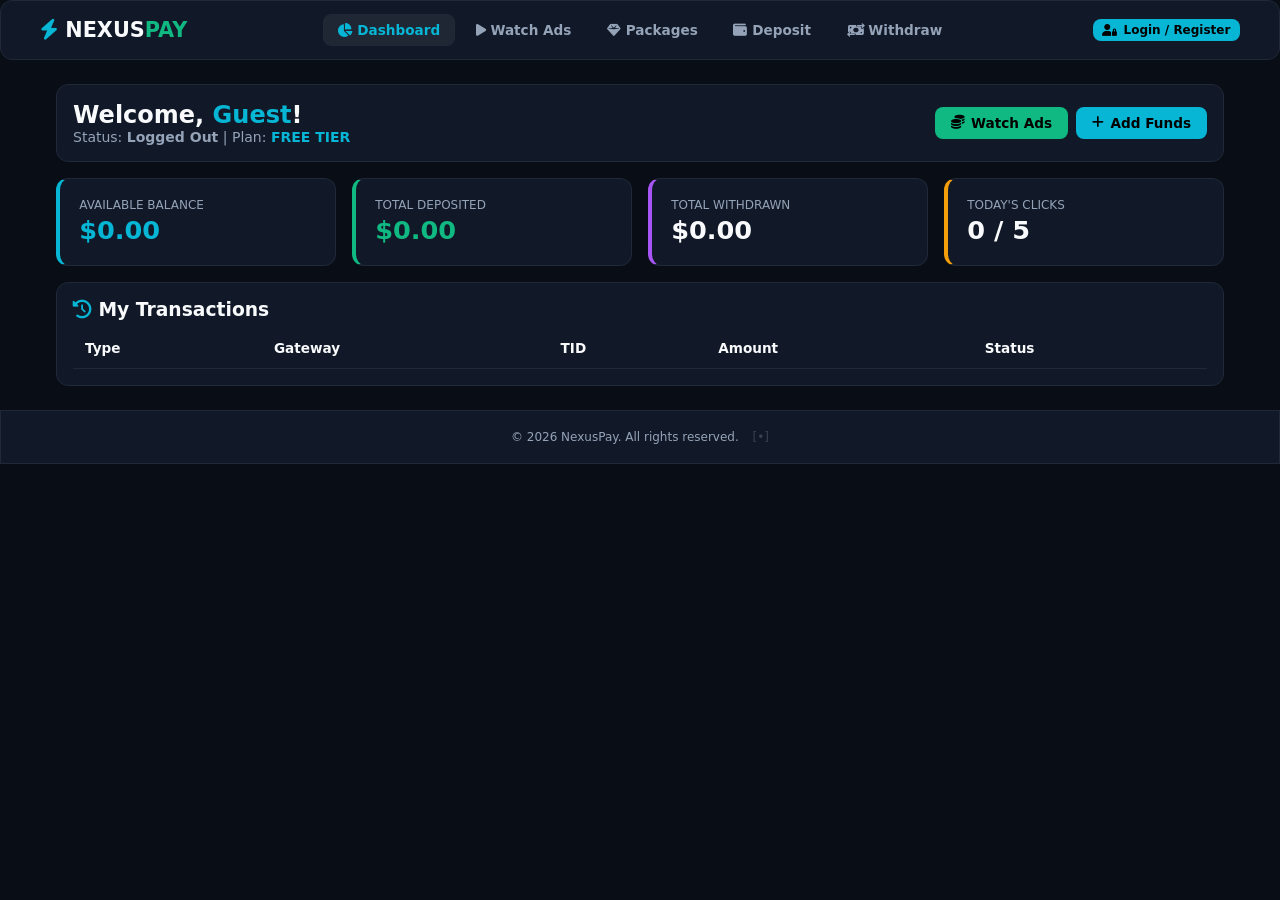
<file: index.html>
<!DOCTYPE html>
<html lang="en">
<head>
  <meta charset="UTF-8" />
  <meta name="viewport" content="width=device-width, initial-scale=1.0" />
  <title>NexusPay | PTC & Investment Platform</title>
  <link rel="stylesheet" href="https://cdnjs.cloudflare.com/ajax/libs/font-awesome/6.4.0/css/all.min.css" />
  <style>
    :root {
      --bg: #090d16;
      --card: #111827;
      --border: #1f2937;
      --cyan: #06b6d4;
      --emerald: #10b981;
      --amber: #f59e0b;
      --red: #ef4444;
      --text: #f8fafc;
      --muted: #94a3b8;
    }
    * { margin:0; padding:0; box-sizing:border-box; font-family: system-ui, -apple-system, sans-serif; }
    body { background: var(--bg); color: var(--text); min-height: 100vh; display: flex; flex-direction: column; }
    .glass { background: var(--card); border: 1px solid var(--border); border-radius: 12px; }
    .text-cyan { color: var(--cyan); }
    .text-emerald { color: var(--emerald); }
    .text-amber { color: var(--amber); }
    .text-muted { color: var(--muted); }
    .text-xs { font-size: 0.75rem; }
    .text-sm { font-size: 0.875rem; }
    .font-bold { font-weight: 700; }
    .flex-between { display: flex; justify-content: space-between; align-items: center; }
    .mt-1 { margin-top: 0.25rem; }
    .mt-2 { margin-top: 0.5rem; }
    .mt-4 { margin-top: 1rem; }
    .w-full { width: 100%; }
    .p-4 { padding: 1rem; }

    /* Navigation */
    .navbar { padding: 0.8rem 1.5rem; position: sticky; top:0; z-index: 50; }
    .nav-container { max-width: 1200px; margin: 0 auto; display: flex; justify-content: space-between; align-items: center; flex-wrap: wrap; gap: 0.5rem; }
    .brand { font-size: 1.3rem; font-weight: 800; cursor: pointer; }
    .nav-links { display: flex; gap: 0.4rem; flex-wrap: wrap; }
    .nav-btn { background: transparent; border: 1px solid transparent; color: var(--muted); padding: 0.45rem 0.85rem; border-radius: 8px; cursor: pointer; font-weight: 600; font-size: 0.85rem; }
    .nav-btn:hover, .nav-btn.active { color: var(--cyan); background: rgba(255,255,255,0.06); border-color: var(--border); }

    /* Buttons */
    .btn { padding: 0.5rem 1rem; border-radius: 8px; border: none; font-weight: 600; cursor: pointer; font-size: 0.85rem; display: inline-flex; align-items: center; justify-content: center; gap: 0.4rem; }
    .btn-emerald { background: var(--emerald); color: #000; }
    .btn-cyan { background: var(--cyan); color: #000; }
    .btn-amber { background: var(--amber); color: #000; }
    .btn-danger { background: transparent; border: 1px solid var(--red); color: var(--red); }
    .btn-sm { padding: 0.25rem 0.6rem; font-size: 0.75rem; }
    .input-control { background: #0f172a; border: 1px solid var(--border); color: #fff; padding: 0.6rem; border-radius: 8px; outline: none; width: 100%; }

    /* Stats Grid */
    .stats-grid { display: grid; grid-template-columns: repeat(auto-fit, minmax(220px, 1fr)); gap: 1rem; margin-top: 1rem; }
    .stat-card { padding: 1.2rem; border-left: 4px solid var(--cyan); }
    .border-emerald { border-left-color: var(--emerald); }
    .border-amber { border-left-color: var(--amber); }
    .border-purple { border-left-color: #a855f7; }
    .stat-title { font-size: 0.75rem; color: var(--muted); text-transform: uppercase; }
    .stat-value { font-size: 1.6rem; font-weight: 800; margin-top: 0.2rem; }

    /* Layout */
    .main-content { max-width: 1200px; width: 100%; margin: 1.5rem auto; padding: 0 1rem; flex: 1; }
    .view-panel { display: none; }
    .view-panel.active { display: block; }
    .two-col { display: grid; grid-template-columns: 1fr 1fr; gap: 1.5rem; }
    @media(max-width: 768px) { .two-col { grid-template-columns: 1fr; } }

    /* Tables */
    .table-wrap { overflow-x: auto; width: 100%; }
    .table { width: 100%; border-collapse: collapse; text-align: left; }
    .table th, .table td { padding: 0.75rem; border-bottom: 1px solid var(--border); font-size: 0.85rem; }

    /* Modals */
    .modal { position: fixed; top:0; left:0; width:100%; height:100%; background: rgba(0,0,0,0.85); display: none; align-items: center; justify-content: center; z-index: 9999; padding: 1rem; }
    .modal.active { display: flex !important; }
    .modal-box { width: 100%; max-width: 460px; padding: 1.5rem; position: relative; }

    /* Toasts */
    .toast-box { position: fixed; top: 1rem; right: 1rem; z-index: 10000; display: flex; flex-direction: column; gap: 0.5rem; }
    .toast { padding: 0.75rem 1rem; border-radius: 8px; font-size: 0.85rem; color: #fff; background: #065f46; box-shadow: 0 4px 12px rgba(0,0,0,0.5); }
    .toast-error { background: #991b1b; }
    .toast-info { background: #0e3b5e; }

    /* Tabs Pill */
    .tab-pills { display: flex; border-bottom: 1px solid var(--border); margin-bottom: 1rem; }
    .tab-pill { flex: 1; text-align: center; padding: 0.6rem; cursor: pointer; color: var(--muted); font-weight: 600; border-bottom: 2px solid transparent; }
    .tab-pill.active { color: var(--cyan); border-color: var(--cyan); }
  </style>
</head>
<body>

  <div id="toastBox" class="toast-box"></div>

  <!-- ==================== 1. USER SECTION ==================== -->
  <div id="section-user">
    <nav class="navbar glass">
      <div class="nav-container">
        <div class="brand" onclick="userNav('dashboard')">
          <i class="fa-solid fa-bolt text-cyan"></i> NEXUS<span class="text-emerald">PAY</span>
        </div>

        <div class="nav-links">
          <button class="nav-btn active" id="ubtn-dashboard" onclick="userNav('dashboard')"><i class="fa-solid fa-chart-pie"></i> Dashboard</button>
          <button class="nav-btn" id="ubtn-ptc" onclick="userNav('ptc')"><i class="fa-solid fa-play"></i> Watch Ads</button>
          <button class="nav-btn" id="ubtn-packages" onclick="userNav('packages')"><i class="fa-solid fa-gem"></i> Packages</button>
          <button class="nav-btn" id="ubtn-deposit" onclick="userNav('deposit')"><i class="fa-solid fa-wallet"></i> Deposit</button>
          <button class="nav-btn" id="ubtn-withdraw" onclick="userNav('withdraw')"><i class="fa-solid fa-money-bill-transfer"></i> Withdraw</button>
        </div>

        <div style="display:flex; align-items:center; gap:0.6rem;">
          <div id="userBadgeLoggedIn" style="display:none; align-items:center; gap:0.5rem;">
            <span class="text-xs text-muted" id="topUserEmail">user@mail.com</span>
            <button class="btn btn-sm btn-danger" onclick="userLogout()"><i class="fa-solid fa-right-from-bracket"></i></button>
          </div>
          <button class="btn btn-sm btn-cyan" id="userBadgeGuest" onclick="openAuthModal('login')">
            <i class="fa-solid fa-user-lock"></i> Login / Register
          </button>
        </div>
      </div>
    </nav>

    <main class="main-content">
      <!-- DASHBOARD TAB -->
      <section id="uview-dashboard" class="view-panel active">
        <div class="glass p-4 flex-between">
          <div>
            <h2>Welcome, <span class="text-cyan" id="uGreeting">Guest</span>!</h2>
            <p class="text-muted text-sm">Status: <strong id="uStatusBadge" class="text-muted">Not Logged In</strong> | Plan: <strong class="text-cyan" id="uTier">FREE TIER</strong></p>
          </div>
          <div style="display:flex; gap:0.5rem;">
            <button class="btn btn-emerald" onclick="userNav('ptc')"><i class="fa-solid fa-coins"></i> Watch Ads</button>
            <button class="btn btn-cyan" onclick="userNav('deposit')"><i class="fa-solid fa-plus"></i> Add Funds</button>
          </div>
        </div>

        <div class="stats-grid">
          <div class="glass stat-card">
            <div class="stat-title">Available Balance</div>
            <div class="stat-value text-cyan" id="uBalance">$0.00</div>
          </div>
          <div class="glass stat-card border-emerald">
            <div class="stat-title">Total Deposited</div>
            <div class="stat-value text-emerald" id="uDeposited">$0.00</div>
          </div>
          <div class="glass stat-card border-purple">
            <div class="stat-title">Total Withdrawn</div>
            <div class="stat-value text-purple" id="uWithdrawn">$0.00</div>
          </div>
          <div class="glass stat-card border-amber">
            <div class="stat-title">Today's Clicks</div>
            <div class="stat-value"><span id="uClicks">0</span> / <span id="uMaxClicks">5</span></div>
          </div>
        </div>

        <div class="glass p-4 mt-4">
          <h3><i class="fa-solid fa-clock-rotate-left text-cyan"></i> My Transactions</h3>
          <div class="table-wrap mt-2">
            <table class="table">
              <thead>
                <tr><th>Type</th><th>Gateway</th><th>TID</th><th>Amount</th><th>Status</th></tr>
              </thead>
              <tbody id="userTxBody"></tbody>
            </table>
          </div>
        </div>
      </section>

      <!-- PTC ADS TAB -->
      <section id="uview-ptc" class="view-panel">
        <div class="flex-between">
          <h2>PTC Ads Portal</h2>
          <div class="glass p-4" style="padding:0.4rem 0.8rem;">
            Clicks Left: <strong class="text-emerald" id="ptcLeft">5</strong>
          </div>
        </div>
        <div class="stats-grid mt-4" id="ptcContainer"></div>
      </section>

      <!-- PACKAGES TAB -->
      <section id="uview-packages" class="view-panel">
        <h2>Investment & Membership Tiers</h2>
        <div class="stats-grid mt-4" id="pkgContainer"></div>
      </section>

      <!-- DEPOSIT TAB -->
      <section id="uview-deposit" class="view-panel">
        <div class="two-col">
          <div class="glass p-4">
            <h2>Make a Deposit</h2>
            <form onsubmit="handleDepositSubmit(event)" class="mt-4">
              <div style="margin-bottom:0.8rem;">
                <label class="text-xs text-muted">Select Gateway</label>
                <select id="depGateway" class="input-control" onchange="renderGatewayInfo()">
                  <option value="jazzcash">JazzCash</option>
                  <option value="easypaisa">Easypaisa</option>
                  <option value="usdt">USDT TRC-20</option>
                </select>
              </div>
              <div style="margin-bottom:0.8rem;">
                <label class="text-xs text-muted">Amount ($ USD)</label>
                <input type="number" id="depAmount" class="input-control" min="1" value="20" required />
              </div>
              <div style="margin-bottom:0.8rem;">
                <label class="text-xs text-muted">Transaction ID (TID) / Proof</label>
                <input type="text" id="depTID" class="input-control" placeholder="e.g. JC-9921448" required />
              </div>
              <button type="submit" class="btn btn-emerald w-full mt-2">Submit Deposit</button>
            </form>
          </div>
          <div class="glass p-4">
            <h3>Official Payment Accounts (From Admin)</h3>
            <div id="gatewayInfoBox" class="mt-4 text-sm"></div>
          </div>
        </div>
      </section>

      <!-- WITHDRAW TAB -->
      <section id="uview-withdraw" class="view-panel">
        <div class="glass p-4" style="max-width:550px; margin:0 auto;">
          <h2>Request Withdrawal</h2>
          <p class="text-xs text-muted mt-1">Minimum payout threshold: <strong class="text-amber" id="minWithdrawalLabel">$45.00</strong></p>
          <form onsubmit="handleWithdrawSubmit(event)" class="mt-4">
            <div style="margin-bottom:0.8rem;">
              <label class="text-xs text-muted">Method</label>
              <select id="wthGateway" class="input-control">
                <option value="JazzCash">JazzCash</option>
                <option value="Easypaisa">Easypaisa</option>
                <option value="USDT">USDT (TRC-20)</option>
              </select>
            </div>
            <div style="margin-bottom:0.8rem;">
              <label class="text-xs text-muted">Your Receiving Account Number / Wallet</label>
              <input type="text" id="wthAccount" class="input-control" placeholder="0300... or Tron Address" required />
            </div>
            <div style="margin-bottom:0.8rem;">
              <label class="text-xs text-muted">Amount ($ USD)</label>
              <input type="number" id="wthAmount" class="input-control" step="0.01" required />
            </div>
            <button type="submit" class="btn btn-cyan w-full mt-2">Confirm Withdrawal</button>
          </form>
        </div>
      </section>
    </main>

    <footer class="glass" style="margin-top:auto; padding:1.2rem; text-align:center; font-size:0.75rem; color:var(--muted); border-radius:0;">
      &copy; 2026 NexusPay. All rights reserved. 
      <span onclick="triggerAdminPinModal()" style="cursor:pointer; opacity:0.3; margin-left:10px;">[•]</span>
    </footer>
  </div>

  <!-- ==================== 2. MASTER ADMIN PORTAL ==================== -->
  <div id="section-admin" style="display:none;">
    <header class="glass admin-bar flex-between" style="padding:1rem 1.5rem; border-left:4px solid var(--amber);">
      <div>
        <h2><i class="fa-solid fa-crown text-amber"></i> Master Admin Control Panel</h2>
        <span class="text-xs text-cyan">Live Management System</span>
      </div>
      <button class="btn btn-danger btn-sm" onclick="exitAdmin()"><i class="fa-solid fa-arrow-left"></i> Exit Admin Mode</button>
    </header>

    <main class="main-content">
      <div class="stats-grid">
        <div class="glass stat-card">
          <div class="stat-title">Platform Users</div>
          <div class="stat-value text-cyan" id="mUsers">0</div>
        </div>
        <div class="glass stat-card" style="border-left-color: var(--emerald);">
          <div class="stat-title">Approved Deposits</div>
          <div class="stat-value text-emerald" id="mDeposits">$0.00</div>
        </div>
        <div class="glass stat-card" style="border-left-color: var(--amber);">
          <div class="stat-title">Pending Withdrawals</div>
          <div class="stat-value text-amber" id="mWithdrawals">$0.00</div>
        </div>
        <div class="glass stat-card" style="border-left-color: #a855f7;">
          <div class="stat-title">Pending Registrations</div>
          <div class="stat-value text-purple" id="mPendingSignups">0</div>
        </div>
      </div>

      <!-- Admin Tabs Navigation -->
      <div style="display:flex; gap:0.5rem; margin-top:1.5rem; flex-wrap:wrap;">
        <button class="btn btn-sm btn-cyan" onclick="adminNav('users')"><i class="fa-solid fa-users"></i> Users & Approvals</button>
        <button class="btn btn-sm btn-amber" onclick="adminNav('settings')"><i class="fa-solid fa-sliders"></i> Platform Settings</button>
        <button class="btn btn-sm btn-emerald" onclick="adminNav('gateways')"><i class="fa-solid fa-wallet"></i> Payment Gateways</button>
        <button class="btn btn-sm btn-emerald" onclick="adminNav('deposits')"><i class="fa-solid fa-inbox"></i> Deposit Queue</button>
        <button class="btn btn-sm btn-amber" onclick="adminNav('withdrawals')"><i class="fa-solid fa-hand-holding-dollar"></i> Withdrawal Queue</button>
        <button class="btn btn-sm btn-cyan" onclick="adminNav('packages')"><i class="fa-solid fa-gem"></i> Packages</button>
        <button class="btn btn-sm btn-emerald" onclick="adminNav('ads')"><i class="fa-solid fa-bullhorn"></i> PTC Ads</button>
      </div>

      <!-- ADMIN TAB 1: USERS -->
      <div id="aview-users" class="glass p-4 mt-4 adm-view active">
        <div class="flex-between">
          <h3>User Accounts, Registration Approvals & Balances</h3>
          <span class="text-xs text-muted">Approve pending signups, modify balances, or ban accounts</span>
        </div>
        <div class="table-wrap mt-4">
          <table class="table">
            <thead><tr><th>Name & Email</th><th>Password</th><th>Status</th><th>Balance</th><th>Plan</th><th>Actions</th></tr></thead>
            <tbody id="admUsersList"></tbody>
          </table>
        </div>
      </div>

      <!-- ADMIN TAB 2: SETTINGS (MIN WITHDRAWAL) -->
      <div id="aview-settings" class="glass p-4 mt-4 adm-view" style="display:none;">
        <h3>Platform Financial Rules & Limits</h3>
        <p class="text-xs text-muted">Set global minimum withdrawal threshold for all users.</p>
        <div style="max-width:500px; margin-top:1rem;">
          <div class="glass p-4" style="border: 1px solid var(--amber);">
            <h4 class="text-amber"><i class="fa-solid fa-shield"></i> Withdrawal Threshold</h4>
            <div style="margin-top:1rem;">
              <label class="text-xs text-muted">Minimum Withdrawal Amount ($ USD)</label>
              <input type="number" id="admMinWithdrawInput" step="0.5" min="1" class="input-control mt-1" />
            </div>
            <button class="btn btn-amber btn-sm w-full mt-4" onclick="adminSavePlatformSettings()">Save Withdrawal Limit</button>
          </div>
        </div>
      </div>

      <!-- ADMIN TAB 3: GATEWAYS -->
      <div id="aview-gateways" class="glass p-4 mt-4 adm-view" style="display:none;">
        <h3>Configure Receiving Payment Numbers</h3>
        <p class="text-xs text-muted">Numbers set here are immediately displayed on the user's deposit screen.</p>
        <div style="display:grid; grid-template-columns: repeat(auto-fit, minmax(280px, 1fr)); gap:1rem; margin-top:1rem;">
          <div class="glass p-4" style="border: 1px solid var(--amber);">
            <h4 class="text-amber">JazzCash Pakistan</h4>
            <div style="margin-top:0.5rem;"><label class="text-xs text-muted">Account Number</label><input type="text" id="gw_jazzcash_num" class="input-control" /></div>
            <div style="margin-top:0.5rem;"><label class="text-xs text-muted">Account Title</label><input type="text" id="gw_jazzcash_tit" class="input-control" /></div>
            <button class="btn btn-amber btn-sm w-full mt-4" onclick="adminSaveGateway('jazzcash')">Save JazzCash</button>
          </div>
          <div class="glass p-4" style="border: 1px solid var(--emerald);">
            <h4 class="text-emerald">Easypaisa Pakistan</h4>
            <div style="margin-top:0.5rem;"><label class="text-xs text-muted">Account Number</label><input type="text" id="gw_easypaisa_num" class="input-control" /></div>
            <div style="margin-top:0.5rem;"><label class="text-xs text-muted">Account Title</label><input type="text" id="gw_easypaisa_tit" class="input-control" /></div>
            <button class="btn btn-emerald btn-sm w-full mt-4" onclick="adminSaveGateway('easypaisa')">Save Easypaisa</button>
          </div>
          <div class="glass p-4" style="border: 1px solid var(--cyan);">
            <h4 class="text-cyan">USDT (TRC-20)</h4>
            <div style="margin-top:0.5rem;"><label class="text-xs text-muted">Wallet Address</label><input type="text" id="gw_usdt_num" class="input-control" /></div>
            <div style="margin-top:0.5rem;"><label class="text-xs text-muted">Title / Exchange</label><input type="text" id="gw_usdt_tit" class="input-control" /></div>
            <button class="btn btn-cyan btn-sm w-full mt-4" onclick="adminSaveGateway('usdt')">Save USDT</button>
          </div>
        </div>
      </div>

      <!-- ADMIN TAB 4: DEPOSITS -->
      <div id="aview-deposits" class="glass p-4 mt-4 adm-view" style="display:none;">
        <h3>Pending Deposit Verifications</h3>
        <div class="table-wrap mt-4">
          <table class="table">
            <thead><tr><th>User</th><th>Gateway</th><th>TID</th><th>Amount</th><th>Action</th></tr></thead>
            <tbody id="admDepositsList"></tbody>
          </table>
        </div>
      </div>

      <!-- ADMIN TAB 5: WITHDRAWALS -->
      <div id="aview-withdrawals" class="glass p-4 mt-4 adm-view" style="display:none;">
        <h3>Pending Withdrawal Requests</h3>
        <div class="table-wrap mt-4">
          <table class="table">
            <thead><tr><th>User</th><th>Account</th><th>Amount</th><th>Action</th></tr></thead>
            <tbody id="admWithdrawalsList"></tbody>
          </table>
        </div>
      </div>

      <!-- ADMIN TAB 6: PACKAGES -->
      <div id="aview-packages" class="glass p-4 mt-4 adm-view" style="display:none;">
        <h3>Packages Configuration</h3>
        <div class="table-wrap mt-4">
          <table class="table">
            <thead><tr><th>Plan</th><th>Price ($)</th><th>Daily Ads</th><th>Earn/Ad ($)</th><th>Action</th></tr></thead>
            <tbody id="admPackagesList"></tbody>
          </table>
        </div>
      </div>

      <!-- ADMIN TAB 7: ADS -->
      <div id="aview-ads" class="glass p-4 mt-4 adm-view" style="display:none;">
        <h3>Publish Sponsored Ad</h3>
        <form onsubmit="adminAddAd(event)" style="display:grid; grid-template-columns: repeat(auto-fit, minmax(200px, 1fr)); gap:0.5rem; margin-top:0.5rem;">
          <input type="text" id="newAdTitle" placeholder="Ad Title" class="input-control" required />
          <input type="number" id="newAdReward" step="0.01" placeholder="Reward ($)" class="input-control" required />
          <input type="number" id="newAdDuration" placeholder="Duration (s)" class="input-control" required />
          <button type="submit" class="btn btn-emerald">Add Campaign</button>
        </form>
        <div class="table-wrap" style="margin-top:1.5rem;">
          <table class="table">
            <thead><tr><th>Title</th><th>Reward</th><th>Duration</th><th>Action</th></tr></thead>
            <tbody id="admAdsList"></tbody>
          </table>
        </div>
      </div>
    </main>
  </div>

  <!-- ==================== AUTH MODAL (LOGIN & REGISTER) ==================== -->
  <div id="authModal" class="modal">
    <div class="glass modal-box">
      <div class="flex-between">
        <h3 id="authModalHeader">Account Portal</h3>
        <button class="btn btn-danger btn-sm" onclick="closeModal('authModal')">&times;</button>
      </div>

      <div class="tab-pills mt-2">
        <div class="tab-pill active" id="tabPillLogin" onclick="switchAuthTab('login')">Sign In</div>
        <div class="tab-pill" id="tabPillRegister" onclick="switchAuthTab('register')">Register</div>
      </div>

      <!-- LOGIN FORM -->
      <form id="formLogin" onsubmit="handleUserLogin(event)">
        <div style="margin-bottom:0.8rem;">
          <label class="text-xs text-muted">Email Address</label>
          <input type="email" id="loginEmail" class="input-control" placeholder="user@gmail.com" required />
        </div>
        <div style="margin-bottom:0.8rem;">
          <label class="text-xs text-muted">Password</label>
          <input type="password" id="loginPass" class="input-control" placeholder="••••••••" required />
        </div>
        <button type="submit" class="btn btn-cyan w-full mt-2">Sign In to Dashboard</button>
        <p class="text-xs text-muted mt-2 text-center">New investor? <a href="javascript:void(0)" onclick="switchAuthTab('register')" class="text-cyan font-bold">Register here</a></p>
      </form>

      <!-- REGISTER FORM -->
      <form id="formRegister" onsubmit="handleUserRegister(event)" style="display:none;">
        <div style="margin-bottom:0.8rem;">
          <label class="text-xs text-muted">Full Name</label>
          <input type="text" id="regName" class="input-control" placeholder="e.g. Ali Raza" required />
        </div>
        <div style="margin-bottom:0.8rem;">
          <label class="text-xs text-muted">Email Address</label>
          <input type="email" id="regEmail" class="input-control" placeholder="user@gmail.com" required />
        </div>
        <div style="margin-bottom:0.8rem;">
          <label class="text-xs text-muted">Password</label>
          <input type="password" id="regPass" class="input-control" placeholder="Create password" required />
        </div>
        <button type="submit" class="btn btn-emerald w-full mt-2">Submit Registration</button>
        <p class="text-xs text-muted mt-2 text-center">Already registered? <a href="javascript:void(0)" onclick="switchAuthTab('login')" class="text-emerald font-bold">Sign in</a></p>
      </form>
    </div>
  </div>

  <!-- ADMIN MASTER PIN MODAL -->
  <div id="adminPinModal" class="modal">
    <div class="glass modal-box" style="text-align:center;">
      <i class="fa-solid fa-shield-halved text-cyan" style="font-size:2.5rem;"></i>
      <h3 style="margin-top:1rem;">Master Admin Security</h3>
      <p class="text-xs text-muted mt-2">Enter PIN (778899) to unlock control console</p>
      <form onsubmit="verifyAdminPin(event)" class="mt-4">
        <input type="password" id="inputAdminPin" class="input-control" style="text-align:center; font-size:1.2rem; letter-spacing:4px;" placeholder="PIN" required />
        <div style="display:flex; gap:0.5rem; margin-top:1rem;">
          <button type="submit" class="btn btn-cyan w-full">Unlock</button>
          <button type="button" class="btn btn-danger w-full" onclick="closeModal('adminPinModal')">Cancel</button>
        </div>
      </form>
    </div>
  </div>

  <!-- PTC AD MODAL -->
  <div id="adModal" class="modal">
    <div class="glass modal-box">
      <div class="flex-between">
        <h3 id="adModalTitle">Watching Ad</h3>
        <span class="text-cyan font-bold" id="adTimer">10s</span>
      </div>
      <div style="background:rgba(255,255,255,0.1); height:8px; border-radius:99px; margin-top:1rem; overflow:hidden;">
        <div id="adProgress" style="background:var(--emerald); height:100%; width:0%;"></div>
      </div>
      <div id="adCaptchaBox" style="display:none; margin-top:1.5rem; background:rgba(16,185,129,0.1); padding:1rem; border-radius:8px;">
        <p class="text-xs text-muted">Solve math challenge to credit reward:</p>
        <div style="display:flex; gap:0.5rem; align-items:center; margin-top:0.5rem;">
          <strong class="text-emerald" id="captchaQ">5 + 2 = ?</strong>
          <input type="number" id="captchaA" class="input-control" style="max-width:100px;" />
          <button class="btn btn-emerald" onclick="submitCaptcha()">Claim</button>
        </div>
      </div>
    </div>
  </div>

  <script>
    const STORE_KEY = "NEXUS_FULL_PLATFORM_V5";

    function getData() {
      const raw = localStorage.getItem(STORE_KEY);
      if (raw) {
        try { return JSON.parse(raw); } catch(e){}
      }
      const initial = {
        activeUser: null, // Default logged-out guest mode
        settings: {
          minWithdrawal: 45.00
        },
        users: [
          { name: "Muhammad Anwar", email: "investor@gmail.com", pass: "123456", balance: 65.00, totalDeposit: 0.0, totalWithdraw: 0.0, clicks: 0, package: "free", status: "active" },
          { name: "Ayesha Malik", email: "ayesha@mail.com", pass: "123456", balance: 0.00, totalDeposit: 0.0, totalWithdraw: 0.0, clicks: 0, package: "free", status: "pending" }
        ],
        gateways: {
          jazzcash: { title: "JazzCash Pakistan", account: "0300-1234567", name: "Nexus Direct" },
          easypaisa: { title: "Easypaisa Pakistan", account: "0345-7654321", name: "Nexus Direct" },
          usdt: { title: "USDT (TRC-20)", account: "TXn92KsmLK3B91Yhd912Nsd19XzLKqwert", name: "Tron Treasury" }
        },
        packages: [
          { id: "free", name: "Free Tier", price: 0, dailyAds: 5, reward: 0.02 },
          { id: "silver", name: "Silver VIP", price: 20, dailyAds: 15, reward: 0.05 },
          { id: "gold", name: "Gold VIP", price: 50, dailyAds: 30, reward: 0.10 }
        ],
        ads: [
          { id: 1, title: "Binance Staking Reward", reward: 0.05, duration: 6 },
          { id: 2, title: "Bybit Launchpool Offer", reward: 0.08, duration: 8 },
          { id: 3, title: "Web3 Crypto Nodes", reward: 0.12, duration: 10 }
        ],
        transactions: [
          { id: "DEP-101", user: "investor@gmail.com", type: "deposit", method: "JAZZCASH", tid: "JC-9921448", amount: 20.00, status: "approved" }
        ]
      };
      localStorage.setItem(STORE_KEY, JSON.stringify(initial));
      return initial;
    }

    function saveData(d) {
      localStorage.setItem(STORE_KEY, JSON.stringify(d));
    }

    let activeAd = null;
    let timerObj = null;
    let mathResult = 0;

    // View Navigation
    function userNav(tab) {
      document.querySelectorAll(".view-panel").forEach(p => p.classList.remove("active"));
      document.querySelectorAll(".nav-btn").forEach(b => b.classList.remove("active"));
      const p = document.getElementById("uview-" + tab);
      const b = document.getElementById("ubtn-" + tab);
      if (p) p.classList.add("active");
      if (b) b.classList.add("active");
    }

    function adminNav(tab) {
      document.querySelectorAll(".adm-view").forEach(v => v.style.display = "none");
      const v = document.getElementById("aview-" + tab);
      if (v) v.style.display = "block";
    }

    // Auth Switcher
    function openAuthModal(mode) {
      openModal("authModal");
      switchAuthTab(mode || "login");
    }

    function switchAuthTab(mode) {
      const isLogin = mode === "login";
      document.getElementById("tabPillLogin").classList.toggle("active", isLogin);
      document.getElementById("tabPillRegister").classList.toggle("active", !isLogin);
      document.getElementById("formLogin").style.display = isLogin ? "block" : "none";
      document.getElementById("formRegister").style.display = isLogin ? "none" : "block";
      document.getElementById("authModalHeader").textContent = isLogin ? "Investor Sign In" : "Register Account";
    }

    // Login Handler
    function handleUserLogin(e) {
      e.preventDefault();
      const email = document.getElementById("loginEmail").value.trim().toLowerCase();
      const pass = document.getElementById("loginPass").value;
      const d = getData();

      const user = d.users.find(u => u.email === email);
      if (!user) {
        notify("Account does not exist! Please register.", "error");
        return;
      }

      if (user.pass && user.pass !== pass) {
        notify("Incorrect password! Please try again.", "error");
        return;
      }

      if (user.status === "pending") {
        notify("Account is Pending Admin Approval!", "error");
        return;
      }

      if (user.status === "suspended") {
        notify("Account has been banned/suspended by Admin!", "error");
        return;
      }

      d.activeUser = user.email;
      saveData(d);
      closeModal("authModal");
      renderUserPortal();
      notify(`Welcome back, ${user.name}!`, "success");
    }

    // Registration Handler
    function handleUserRegister(e) {
      e.preventDefault();
      const name = document.getElementById("regName").value.trim();
      const email = document.getElementById("regEmail").value.trim().toLowerCase();
      const pass = document.getElementById("regPass").value;
      const d = getData();

      if (d.users.some(u => u.email === email)) {
        notify("Email already registered! Please Sign In.", "error");
        switchAuthTab("login");
        document.getElementById("loginEmail").value = email;
        return;
      }

      const newUser = {
        name: name,
        email: email,
        pass: pass,
        balance: 0.00,
        totalDeposit: 0.00,
        totalWithdraw: 0.00,
        clicks: 0,
        package: "free",
        status: "pending"
      };

      d.users.push(newUser);
      saveData(d);

      e.target.reset();
      switchAuthTab("login");
      document.getElementById("loginEmail").value = email;
      notify("Registered successfully! Pending Admin approval before login.", "success");
    }

    function userLogout() {
      const d = getData();
      d.activeUser = null;
      saveData(d);
      renderUserPortal();
      notify("Logged out successfully.", "info");
      openAuthModal("login");
    }

    // Render User Portal
    function renderUserPortal() {
      const d = getData();
      let user = d.users.find(u => u.email === d.activeUser);

      const loggedInBadge = document.getElementById("userBadgeLoggedIn");
      const guestBadge = document.getElementById("userBadgeGuest");

      if (!user) {
        loggedInBadge.style.display = "none";
        guestBadge.style.display = "inline-flex";
        document.getElementById("uGreeting").textContent = "Guest";
        document.getElementById("uStatusBadge").textContent = "Logged Out";
        document.getElementById("uStatusBadge").style.color = "#94a3b8";
        document.getElementById("uBalance").textContent = "$0.00";
        document.getElementById("uDeposited").textContent = "$0.00";
        document.getElementById("uWithdrawn").textContent = "$0.00";
        document.getElementById("uClicks").textContent = 0;
        return;
      }

      loggedInBadge.style.display = "flex";
      guestBadge.style.display = "none";

      document.getElementById("uBalance").textContent = "$" + user.balance.toFixed(2);
      document.getElementById("uDeposited").textContent = "$" + user.totalDeposit.toFixed(2);
      document.getElementById("uWithdrawn").textContent = "$" + user.totalWithdraw.toFixed(2);
      document.getElementById("uClicks").textContent = user.clicks;
      document.getElementById("topUserEmail").textContent = user.email;
      document.getElementById("uGreeting").textContent = user.name;

      const st = document.getElementById("uStatusBadge");
      st.textContent = user.status.toUpperCase();
      st.style.color = user.status === "active" ? "#10b981" : "#f59e0b";

      const pkg = d.packages.find(p => p.id === user.package) || d.packages[0];
      document.getElementById("uTier").textContent = pkg.name.toUpperCase();
      document.getElementById("uMaxClicks").textContent = pkg.dailyAds;
      document.getElementById("ptcLeft").textContent = Math.max(0, pkg.dailyAds - user.clicks);

      // Min Withdrawal threshold
      const minVal = (d.settings && d.settings.minWithdrawal) ? d.settings.minWithdrawal : 45.00;
      document.getElementById("minWithdrawalLabel").textContent = "$" + minVal.toFixed(2);
      document.getElementById("wthAmount").placeholder = "Minimum $" + minVal.toFixed(2);
      document.getElementById("wthAmount").min = minVal;

      // Render PTC Ads
      document.getElementById("ptcContainer").innerHTML = d.ads.map(a => `
        <div class="glass stat-card">
          <div class="stat-title">${a.duration}s Timer</div>
          <div class="font-bold mt-2">${a.title}</div>
          <div class="stat-value text-emerald">$${a.reward.toFixed(2)}</div>
          <button class="btn btn-emerald w-full mt-2" onclick="watchAd(${a.id})">Watch Ad</button>
        </div>
      `).join("");

      // Render Packages
      document.getElementById("pkgContainer").innerHTML = d.packages.map(p => `
        <div class="glass stat-card">
          <div class="font-bold text-cyan">${p.name}</div>
          <div class="stat-value text-emerald">${p.price === 0 ? "FREE" : "$" + p.price}</div>
          <div class="text-xs text-muted mt-2">${p.dailyAds} Daily Ads • Earn $${p.reward}/ad</div>
          <button class="btn btn-cyan w-full mt-4" onclick="buyPackage('${p.id}')">
            ${user.package === p.id ? 'Active Plan' : 'Select Plan'}
          </button>
        </div>
      `).join("");

      // Render User Transactions
      document.getElementById("userTxBody").innerHTML = d.transactions.map(t => `
        <tr>
          <td><strong>${t.type.toUpperCase()}</strong></td>
          <td>${t.method}</td>
          <td class="text-cyan font-bold">${t.tid}</td>
          <td class="font-bold text-emerald">$${t.amount.toFixed(2)}</td>
          <td><span style="color:${t.status === 'approved' ? '#10b981' : (t.status === 'rejected' ? '#ef4444' : '#f59e0b')}">${t.status.toUpperCase()}</span></td>
        </tr>
      `).join("");

      renderGatewayInfo();
    }

    function renderGatewayInfo() {
      const d = getData();
      const g = document.getElementById("depGateway").value;
      const info = d.gateways[g];
      document.getElementById("gatewayInfoBox").innerHTML = `
        <strong class="text-emerald">${info.title}</strong><br>
        Account / Wallet Address:<br>
        <span class="text-cyan font-bold" style="word-break: break-all; font-size:1.1rem;">${info.account}</span><br>
        Title / Name: <strong>${info.name}</strong>
      `;
    }

    // Render Admin Portal
    function renderAdminPortal() {
      const d = getData();

      document.getElementById("mUsers").textContent = d.users.length;
      const depTotal = d.transactions.filter(t => t.type === 'deposit' && t.status === 'approved').reduce((a, b) => a + b.amount, 0);
      document.getElementById("mDeposits").textContent = "$" + depTotal.toFixed(2);
      const wthTotal = d.transactions.filter(t => t.type === 'withdraw' && t.status === 'pending').reduce((a, b) => a + b.amount, 0);
      document.getElementById("mWithdrawals").textContent = "$" + wthTotal.toFixed(2);
      document.getElementById("mPendingSignups").textContent = d.users.filter(u => u.status === 'pending').length;

      // Platform Settings
      document.getElementById("admMinWithdrawInput").value = (d.settings && d.settings.minWithdrawal) ? d.settings.minWithdrawal : 45.00;

      // Users List & Approvals
      document.getElementById("admUsersList").innerHTML = d.users.map(u => `
        <tr>
          <td><strong>${u.name}</strong><br><span class="text-xs text-muted">${u.email}</span></td>
          <td class="text-xs text-muted">${u.pass || '123456'}</td>
          <td><span style="color:${u.status === 'active' ? '#10b981' : '#f59e0b'}; font-weight:700;">${u.status.toUpperCase()}</span></td>
          <td class="font-bold text-emerald">$${u.balance.toFixed(2)}</td>
          <td>${u.package.toUpperCase()}</td>
          <td>
            <button class="btn btn-sm btn-cyan" onclick="adminEditBalance('${u.email}')">Edit Balance</button>
            ${u.status === 'pending' ? `<button class="btn btn-sm btn-emerald" onclick="adminSetStatus('${u.email}', 'active')"><i class="fa-solid fa-check"></i> Approve</button>` : ''}
            ${u.status === 'active' ? `<button class="btn btn-sm btn-danger" onclick="adminSetStatus('${u.email}', 'suspended')">Ban</button>` : `<button class="btn btn-sm btn-emerald" onclick="adminSetStatus('${u.email}', 'active')">Activate</button>`}
          </td>
        </tr>
      `).join("");

      // Gateway Inputs
      document.getElementById("gw_jazzcash_num").value = d.gateways.jazzcash.account;
      document.getElementById("gw_jazzcash_tit").value = d.gateways.jazzcash.name;
      document.getElementById("gw_easypaisa_num").value = d.gateways.easypaisa.account;
      document.getElementById("gw_easypaisa_tit").value = d.gateways.easypaisa.name;
      document.getElementById("gw_usdt_num").value = d.gateways.usdt.account;
      document.getElementById("gw_usdt_tit").value = d.gateways.usdt.name;

      // Deposits Queue
      const deps = d.transactions.filter(t => t.type === "deposit" && t.status === "pending");
      document.getElementById("admDepositsList").innerHTML = deps.length ? deps.map(x => `
        <tr>
          <td>${x.user}</td>
          <td>${x.method}</td>
          <td class="text-cyan font-bold">${x.tid}</td>
          <td class="font-bold text-emerald">$${x.amount.toFixed(2)}</td>
          <td>
            <button class="btn btn-sm btn-emerald" onclick="adminApproveDeposit('${x.id}', true)">Approve</button>
            <button class="btn btn-sm btn-danger" onclick="adminApproveDeposit('${x.id}', false)">Reject</button>
          </td>
        </tr>
      `).join("") : `<tr><td colspan="5" class="text-muted">No pending deposit requests.</td></tr>`;

      // Withdrawals Queue
      const wths = d.transactions.filter(t => t.type === "withdraw" && t.status === "pending");
      document.getElementById("admWithdrawalsList").innerHTML = wths.length ? wths.map(x => `
        <tr>
          <td>${x.user}</td>
          <td>${x.method}</td>
          <td class="font-bold text-cyan">$${x.amount.toFixed(2)}</td>
          <td>
            <button class="btn btn-sm btn-emerald" onclick="adminApproveWithdrawal('${x.id}', true)">Mark Paid</button>
            <button class="btn btn-sm btn-danger" onclick="adminApproveWithdrawal('${x.id}', false)">Refund</button>
          </td>
        </tr>
      `).join("") : `<tr><td colspan="4" class="text-muted">No pending withdrawal requests.</td></tr>`;

      // Packages
      document.getElementById("admPackagesList").innerHTML = d.packages.map((p, i) => `
        <tr>
          <td><strong>${p.name}</strong></td>
          <td><input type="number" id="ap_prc_${i}" value="${p.price}" class="input-control" style="max-width:80px;" /></td>
          <td><input type="number" id="ap_ads_${i}" value="${p.dailyAds}" class="input-control" style="max-width:80px;" /></td>
          <td><input type="number" step="0.01" id="ap_rew_${i}" value="${p.reward}" class="input-control" style="max-width:80px;" /></td>
          <td><button class="btn btn-sm btn-emerald" onclick="adminSavePackage(${i})">Save</button></td>
        </tr>
      `).join("");

      // Ads
      document.getElementById("admAdsList").innerHTML = d.ads.map(a => `
        <tr>
          <td>${a.title}</td>
          <td class="font-bold text-emerald">$${a.reward}</td>
          <td>${a.duration}s</td>
          <td><button class="btn btn-sm btn-danger" onclick="adminDelAd(${a.id})">Delete</button></td>
        </tr>
      `).join("");
    }

    // Admin Operations
    function adminSavePlatformSettings() {
      const d = getData();
      const val = parseFloat(document.getElementById("admMinWithdrawInput").value);
      if (isNaN(val) || val <= 0) {
        notify("Please enter a valid amount!", "error");
        return;
      }
      if (!d.settings) d.settings = {};
      d.settings.minWithdrawal = val;
      saveData(d);
      notify(`Minimum withdrawal updated to $${val.toFixed(2)}!`, "success");
    }

    function triggerAdminPinModal() {
      openModal("adminPinModal");
    }

    function verifyAdminPin(e) {
      e.preventDefault();
      const pin = document.getElementById("inputAdminPin").value;
      if (pin === "778899") {
        closeModal("adminPinModal");
        document.getElementById("section-user").style.display = "none";
        document.getElementById("section-admin").style.display = "block";
        renderAdminPortal();
        notify("Master Admin Portal Unlocked!", "success");
      } else {
        notify("Invalid PIN code!", "error");
      }
    }

    function exitAdmin() {
      document.getElementById("section-admin").style.display = "none";
      document.getElementById("section-user").style.display = "block";
      renderUserPortal();
    }

    function adminEditBalance(email) {
      const d = getData();
      const u = d.users.find(x => x.email === email);
      const val = prompt(`Set exact balance for ${email}:`, u.balance.toFixed(2));
      if (val !== null && !isNaN(parseFloat(val))) {
        u.balance = parseFloat(val);
        saveData(d);
        renderAdminPortal();
        notify("Balance updated!", "success");
      }
    }

    function adminSetStatus(email, st) {
      const d = getData();
      const u = d.users.find(x => x.email === email);
      u.status = st;
      saveData(d);
      renderAdminPortal();
      notify(`Status set to ${st}!`, "info");
    }

    function adminSaveGateway(key) {
      const d = getData();
      d.gateways[key].account = document.getElementById(`gw_${key}_num`).value.trim();
      d.gateways[key].name = document.getElementById(`gw_${key}_tit`).value.trim();
      saveData(d);
      notify(`Updated ${d.gateways[key].title}!`, "success");
    }

    function adminApproveDeposit(id, ok) {
      const d = getData();
      const t = d.transactions.find(x => x.id === id);
      t.status = ok ? "approved" : "rejected";
      if (ok) {
        const u = d.users.find(x => x.email === t.user);
        if (u) {
          u.balance += t.amount;
          u.totalDeposit += t.amount;
        }
        notify(`Deposit Approved! $${t.amount} added.`, "success");
      } else {
        notify("Deposit Rejected.", "info");
      }
      saveData(d);
      renderAdminPortal();
    }

    function adminApproveWithdrawal(id, ok) {
      const d = getData();
      const t = d.transactions.find(x => x.id === id);
      t.status = ok ? "approved" : "rejected";
      if (!ok) {
        const u = d.users.find(x => x.email === t.user);
        if (u) u.balance += t.amount;
        notify("Withdrawal Rejected & Refunded.", "info");
      } else {
        const u = d.users.find(x => x.email === t.user);
        if (u) u.totalWithdraw += t.amount;
        notify("Withdrawal Marked Paid!", "success");
      }
      saveData(d);
      renderAdminPortal();
    }

    function adminSavePackage(i) {
      const d = getData();
      d.packages[i].price = parseFloat(document.getElementById(`ap_prc_${i}`).value);
      d.packages[i].dailyAds = parseInt(document.getElementById(`ap_ads_${i}`).value, 10);
      d.packages[i].reward = parseFloat(document.getElementById(`ap_rew_${i}`).value);
      saveData(d);
      renderAdminPortal();
      notify("Package updated!", "success");
    }

    function adminAddAd(e) {
      e.preventDefault();
      const d = getData();
      d.ads.push({
        id: Date.now(),
        title: document.getElementById("newAdTitle").value,
        reward: parseFloat(document.getElementById("newAdReward").value),
        duration: parseInt(document.getElementById("newAdDuration").value, 10)
      });
      saveData(d);
      e.target.reset();
      renderAdminPortal();
      notify("Ad published!", "success");
    }

    function adminDelAd(id) {
      const d = getData();
      d.ads = d.ads.filter(a => a.id !== id);
      saveData(d);
      renderAdminPortal();
      notify("Ad removed.", "info");
    }

    // User Operations
    function watchAd(id) {
      const d = getData();
      const user = d.users.find(u => u.email === d.activeUser);
      if (!user) {
        notify("Please sign in first!", "error");
        openAuthModal("login");
        return;
      }
      if (user.status !== "active") {
        notify("Account status is Pending Approval!", "error");
        return;
      }
      const pkg = d.packages.find(p => p.id === user.package) || d.packages[0];
      if (user.clicks >= pkg.dailyAds) {
        notify("Daily limit reached!", "error");
        return;
      }

      activeAd = d.ads.find(a => a.id === id);
      openModal("adModal");
      document.getElementById("adCaptchaBox").style.display = "none";
      document.getElementById("adModalTitle").textContent = activeAd.title;

      let left = activeAd.duration;
      const bar = document.getElementById("adProgress");
      const t = document.getElementById("adTimer");
      bar.style.width = "0%";

      clearInterval(timerObj);
      timerObj = setInterval(() => {
        left -= 0.1;
        bar.style.width = (((activeAd.duration - left) / activeAd.duration) * 100) + "%";
        t.textContent = Math.max(0, Math.ceil(left)) + "s";

        if (left <= 0) {
          clearInterval(timerObj);
          const n1 = Math.floor(Math.random() * 8) + 2;
          const n2 = Math.floor(Math.random() * 8) + 1;
          mathResult = n1 + n2;
          document.getElementById("captchaQ").textContent = `${n1} + ${n2} = ?`;
          document.getElementById("captchaA").value = "";
          document.getElementById("adCaptchaBox").style.display = "block";
        }
      }, 100);
    }

    function submitCaptcha() {
      const ans = parseInt(document.getElementById("captchaA").value, 10);
      if (ans === mathResult) {
        const d = getData();
        const user = d.users.find(u => u.email === d.activeUser);
        user.balance += activeAd.reward;
        user.clicks++;
        saveData(d);
        closeModal("adModal");
        renderUserPortal();
        notify(`Earned $${activeAd.reward.toFixed(2)}!`, "success");
      } else {
        notify("Wrong answer!", "error");
      }
    }

    function buyPackage(pkgId) {
      const d = getData();
      const user = d.users.find(u => u.email === d.activeUser);
      if (!user) {
        notify("Please sign in first!", "error");
        openAuthModal("login");
        return;
      }
      const target = d.packages.find(p => p.id === pkgId);
      if (target.price > user.balance) {
        notify(`Deposit $${(target.price - user.balance).toFixed(2)} first!`, "error");
        userNav("deposit");
        return;
      }
      user.balance -= target.price;
      user.package = target.id;
      saveData(d);
      renderUserPortal();
      notify(`Upgraded to ${target.name}!`, "success");
    }

    function handleDepositSubmit(e) {
      e.preventDefault();
      const d = getData();
      if (!d.activeUser) {
        notify("Please sign in first!", "error");
        openAuthModal("login");
        return;
      }
      const amt = parseFloat(document.getElementById("depAmount").value);
      const tid = document.getElementById("depTID").value.trim();

      d.transactions.unshift({
        id: "DEP-" + Date.now().toString().slice(-4),
        user: d.activeUser,
        type: "deposit",
        method: document.getElementById("depGateway").value.toUpperCase(),
        tid: tid,
        amount: amt,
        status: "pending"
      });

      saveData(d);
      e.target.reset();
      notify("Deposit submitted for approval!", "success");
      renderUserPortal();
      userNav("dashboard");
    }

    function handleWithdrawSubmit(e) {
      e.preventDefault();
      const d = getData();
      const user = d.users.find(u => u.email === d.activeUser);
      if (!user) {
        notify("Please sign in first!", "error");
        openAuthModal("login");
        return;
      }

      const amt = parseFloat(document.getElementById("wthAmount").value);
      const minWithdraw = (d.settings && d.settings.minWithdrawal) ? d.settings.minWithdrawal : 45.00;

      if (amt < minWithdraw) {
        notify(`Minimum withdrawal amount is $${minWithdraw.toFixed(2)}!`, "error");
        return;
      }

      if (amt > user.balance) {
        notify("Insufficient available balance!", "error");
        return;
      }

      user.balance -= amt;
      d.transactions.unshift({
        id: "WTH-" + Date.now().toString().slice(-4),
        user: d.activeUser,
        type: "withdraw",
        method: document.getElementById("wthGateway").value + " (" + document.getElementById("wthAccount").value + ")",
        tid: "PROCESSING",
        amount: amt,
        status: "pending"
      });

      saveData(d);
      e.target.reset();
      notify("Withdrawal submitted successfully!", "info");
      renderUserPortal();
      userNav("dashboard");
    }

    // Modal Helpers
    function openModal(id) { document.getElementById(id).classList.add("active"); }
    function closeModal(id) { document.getElementById(id).classList.remove("active"); }

    function notify(txt, type) {
      const box = document.getElementById("toastBox");
      const el = document.createElement("div");
      el.className = `toast ${type === 'error' ? 'toast-error' : (type === 'info' ? 'toast-info' : '')}`;
      el.textContent = txt;
      box.appendChild(el);
      setTimeout(() => el.remove(), 3000);
    }

    // Bootstrap
    window.addEventListener("DOMContentLoaded", () => {
      const p = new URLSearchParams(window.location.search);
      if (p.get("access") === "admin_secure_key" || p.get("view") === "admin") {
        document.getElementById("section-user").style.display = "none";
        document.getElementById("section-admin").style.display = "block";
        renderAdminPortal();
      } else {
        renderUserPortal();
      }

      window.addEventListener("keydown", (e) => {
        if (e.ctrlKey && e.shiftKey && (e.key === "A" || e.key === "a")) {
          e.preventDefault();
          triggerAdminPinModal();
        }
      });
    });
  </script>
</body>
</html>
</file>
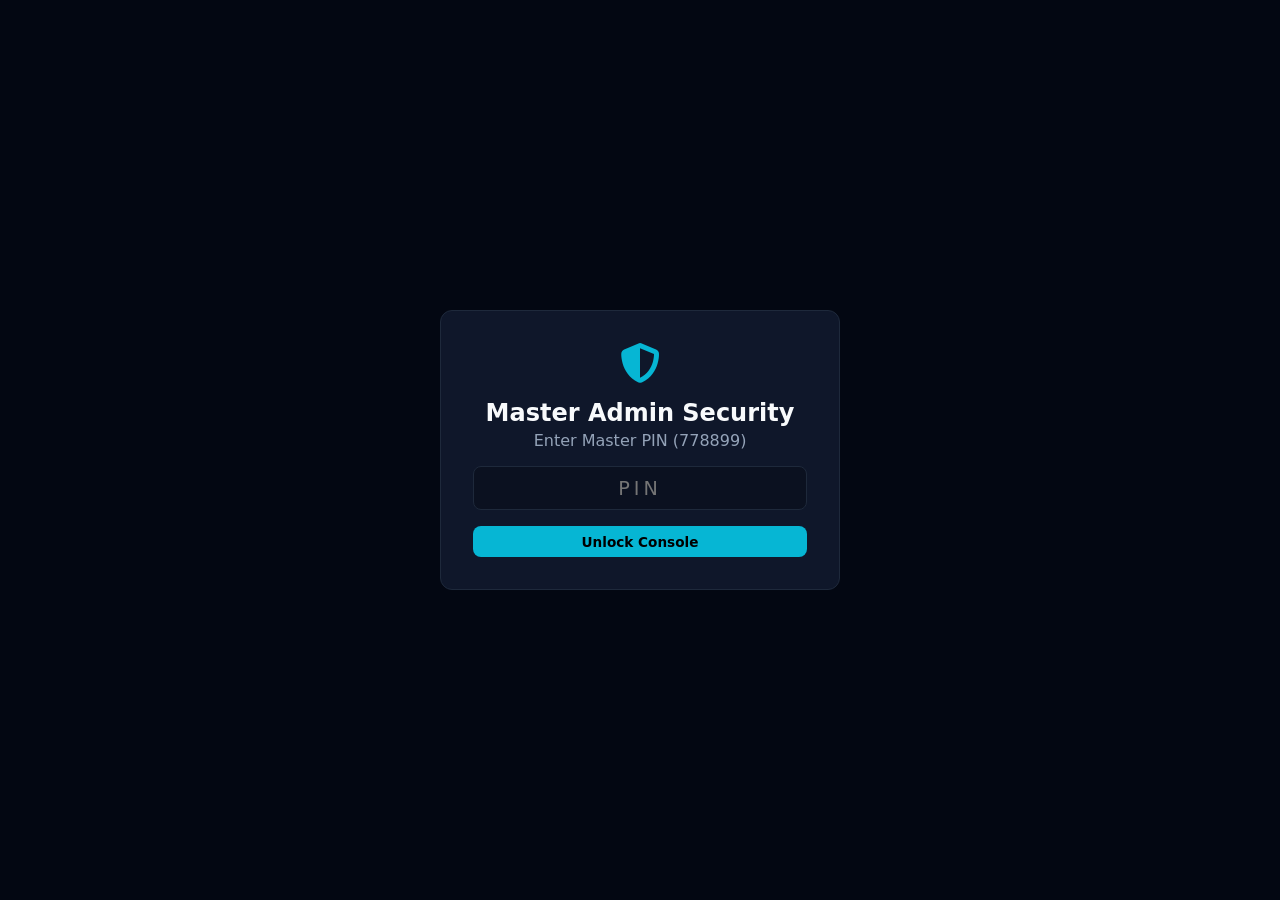
<file: admin.html>
<!DOCTYPE html>
<html lang="en">
<head>
  <meta charset="UTF-8" />
  <meta name="viewport" content="width=device-width, initial-scale=1.0" />
  <title>NexusPay | Master Admin</title>
  <link rel="stylesheet" href="https://cdnjs.cloudflare.com/ajax/libs/font-awesome/6.4.0/css/all.min.css" />
  <style>
    :root {
      --bg: #06090e;
      --card: #0f172a;
      --border: #1e293b;
      --cyan: #06b6d4;
      --emerald: #10b981;
      --amber: #f59e0b;
      --red: #ef4444;
      --text: #f8fafc;
      --muted: #94a3b8;
    }
    * { margin:0; padding:0; box-sizing:border-box; font-family: system-ui, -apple-system, sans-serif; }
    body { background: var(--bg); color: var(--text); min-height: 100vh; display: flex; flex-direction: column; }
    .glass { background: var(--card); border: 1px solid var(--border); border-radius: 12px; }
    .text-cyan { color: var(--cyan); }
    .text-emerald { color: var(--emerald); }
    .text-amber { color: var(--amber); }
    .text-muted { color: var(--muted); }
    .flex-between { display: flex; justify-content: space-between; align-items: center; }
    .font-bold { font-weight: 700; }
    .w-full { width: 100%; }
    .p-4 { padding: 1rem; }
    .mt-4 { margin-top: 1rem; }

    .admin-bar { padding: 1rem 1.5rem; border-left: 4px solid var(--amber); }
    .btn { padding: 0.45rem 0.9rem; border-radius: 8px; border: none; font-weight: 600; cursor: pointer; font-size: 0.85rem; }
    .btn-cyan { background: var(--cyan); color: #000; }
    .btn-emerald { background: var(--emerald); color: #000; }
    .btn-amber { background: var(--amber); color: #000; }
    .btn-danger { background: transparent; border: 1px solid var(--red); color: var(--red); }
    .btn-sm { padding: 0.25rem 0.6rem; font-size: 0.75rem; }
    .input-control { background: #0b1120; border: 1px solid var(--border); color: #fff; padding: 0.6rem; border-radius: 8px; outline: none; width: 100%; }

    .stats-grid { display: grid; grid-template-columns: repeat(auto-fit, minmax(220px, 1fr)); gap: 1rem; margin-top: 1rem; }
    .stat-card { padding: 1.2rem; border-left: 4px solid var(--cyan); }
    .stat-title { font-size: 0.75rem; color: var(--muted); text-transform: uppercase; }
    .stat-value { font-size: 1.6rem; font-weight: 800; margin-top: 0.2rem; }

    .main-wrap { max-width: 1200px; width: 100%; margin: 1.5rem auto; padding: 0 1rem; flex: 1; }
    .table-wrap { overflow-x: auto; width: 100%; }
    .table { width: 100%; border-collapse: collapse; text-align: left; }
    .table th, .table td { padding: 0.75rem; border-bottom: 1px solid var(--border); font-size: 0.85rem; }

    .lock-screen { position: fixed; top:0; left:0; width:100%; height:100%; background: #030712; display: flex; align-items: center; justify-content: center; z-index: 10000; }
    .lock-box { width: 100%; max-width: 400px; padding: 2rem; text-align: center; }

    .toast-box { position: fixed; top: 1rem; right: 1rem; z-index: 10001; display: flex; flex-direction: column; gap: 0.5rem; }
    .toast { padding: 0.75rem 1rem; border-radius: 8px; font-size: 0.85rem; color: #fff; background: #065f46; box-shadow: 0 4px 12px rgba(0,0,0,0.5); }
    .toast-error { background: #991b1b; }
    .toast-info { background: #0e3b5e; }
  </style>
</head>
<body>

  <!-- Security Gate PIN: 778899 -->
  <div id="lockScreen" class="lock-screen">
    <div class="glass lock-box">
      <i class="fa-solid fa-shield-halved text-cyan" style="font-size: 2.5rem;"></i>
      <h2 style="margin-top:1rem;">Master Admin Security</h2>
      <p class="text-muted text-xs" style="margin-top:0.25rem;">Enter Master PIN (778899)</p>
      <form onsubmit="unlock(event)" style="margin-top:1rem;">
        <input type="password" id="adminPin" class="input-control" style="text-align:center; font-size:1.2rem; letter-spacing:4px;" placeholder="PIN" required autofocus />
        <button type="submit" class="btn btn-cyan w-full mt-4">Unlock Console</button>
      </form>
    </div>
  </div>

  <div id="toastBox" class="toast-box"></div>

  <header class="glass admin-bar flex-between">
    <div>
      <h2><i class="fa-solid fa-crown text-amber"></i> Master Admin Control Panel</h2>
      <span class="text-xs text-cyan">Live Controller</span>
    </div>
    <a href="index.html" class="btn btn-danger btn-sm"><i class="fa-solid fa-arrow-left"></i> View User Site</a>
  </header>

  <main class="main-wrap">

    <div class="stats-grid">
      <div class="glass stat-card">
        <div class="stat-title">Platform Users</div>
        <div class="stat-value text-cyan" id="mUsers">0</div>
      </div>
      <div class="glass stat-card" style="border-left-color: var(--emerald);">
        <div class="stat-title">Approved Deposits</div>
        <div class="stat-value text-emerald" id="mDeposits">$0.00</div>
      </div>
      <div class="glass stat-card" style="border-left-color: var(--amber);">
        <div class="stat-title">Pending Withdrawals</div>
        <div class="stat-value text-amber" id="mWithdrawals">$0.00</div>
      </div>
      <div class="glass stat-card" style="border-left-color: #a855f7;">
        <div class="stat-title">Pending Registrations</div>
        <div class="stat-value text-purple" id="mPendingSignups">0</div>
      </div>
    </div>

    <!-- Navigation Tabs -->
    <div style="display:flex; gap:0.5rem; margin-top:1.5rem; flex-wrap:wrap;">
      <button class="btn btn-sm btn-cyan" onclick="switchTab('users')"><i class="fa-solid fa-users"></i> Users & Balance</button>
      <button class="btn btn-sm btn-emerald" onclick="switchTab('gateways')"><i class="fa-solid fa-wallet"></i> Payment Gateways</button>
      <button class="btn btn-sm btn-emerald" onclick="switchTab('deposits')"><i class="fa-solid fa-inbox"></i> Deposit Queue</button>
      <button class="btn btn-sm btn-amber" onclick="switchTab('withdrawals')"><i class="fa-solid fa-hand-holding-dollar"></i> Withdrawal Queue</button>
      <button class="btn btn-sm btn-cyan" onclick="switchTab('packages')"><i class="fa-solid fa-gem"></i> Packages</button>
      <button class="btn btn-sm btn-emerald" onclick="switchTab('ads')"><i class="fa-solid fa-bullhorn"></i> PTC Ads</button>
    </div>

    <!-- 1. USERS & BALANCE -->
    <div id="adm-users" class="glass p-4 mt-4 adm-tab">
      <h3>User Accounts & Direct Balance Controller</h3>
      <div class="table-wrap mt-4">
        <table class="table">
          <thead><tr><th>Name & Email</th><th>Status</th><th>Balance</th><th>Plan</th><th>Actions</th></tr></thead>
          <tbody id="admUsersList"></tbody>
        </table>
      </div>
    </div>

    <!-- 2. PAYMENT GATEWAYS EDITOR -->
    <div id="adm-gateways" class="glass p-4 mt-4 adm-tab" style="display:none;">
      <h3>Configure Receiving Payment Numbers</h3>
      <p class="text-xs text-muted">Values updated here change the deposit screen immediately.</p>

      <div style="display:grid; grid-template-columns: repeat(auto-fit, minmax(280px, 1fr)); gap:1rem; margin-top:1rem;">
        
        <div class="glass p-4" style="border: 1px solid var(--amber);">
          <h4 class="text-amber">JazzCash Pakistan</h4>
          <div style="margin-top:0.5rem;">
            <label class="text-xs text-muted">Account Number</label>
            <input type="text" id="gw_jazzcash_num" class="input-control" />
          </div>
          <div style="margin-top:0.5rem;">
            <label class="text-xs text-muted">Account Title</label>
            <input type="text" id="gw_jazzcash_tit" class="input-control" />
          </div>
          <button class="btn btn-amber btn-sm w-full mt-4" onclick="saveGateway('jazzcash')">Save JazzCash</button>
        </div>

        <div class="glass p-4" style="border: 1px solid var(--emerald);">
          <h4 class="text-emerald">Easypaisa Pakistan</h4>
          <div style="margin-top:0.5rem;">
            <label class="text-xs text-muted">Account Number</label>
            <input type="text" id="gw_easypaisa_num" class="input-control" />
          </div>
          <div style="margin-top:0.5rem;">
            <label class="text-xs text-muted">Account Title</label>
            <input type="text" id="gw_easypaisa_tit" class="input-control" />
          </div>
          <button class="btn btn-emerald btn-sm w-full mt-4" onclick="saveGateway('easypaisa')">Save Easypaisa</button>
        </div>

        <div class="glass p-4" style="border: 1px solid var(--cyan);">
          <h4 class="text-cyan">USDT (TRC-20)</h4>
          <div style="margin-top:0.5rem;">
            <label class="text-xs text-muted">Wallet Address</label>
            <input type="text" id="gw_usdt_num" class="input-control" />
          </div>
          <div style="margin-top:0.5rem;">
            <label class="text-xs text-muted">Exchange / Title</label>
            <input type="text" id="gw_usdt_tit" class="input-control" />
          </div>
          <button class="btn btn-cyan btn-sm w-full mt-4" onclick="saveGateway('usdt')">Save USDT</button>
        </div>

      </div>
    </div>

    <!-- 3. DEPOSIT APPROVALS -->
    <div id="adm-deposits" class="glass p-4 mt-4 adm-tab" style="display:none;">
      <h3>Pending Deposit Verifications</h3>
      <div class="table-wrap mt-4">
        <table class="table">
          <thead><tr><th>User</th><th>Gateway</th><th>TID</th><th>Amount</th><th>Action</th></tr></thead>
          <tbody id="admDepositsList"></tbody>
        </table>
      </div>
    </div>

    <!-- 4. WITHDRAWAL APPROVALS -->
    <div id="adm-withdrawals" class="glass p-4 mt-4 adm-tab" style="display:none;">
      <h3>Pending Withdrawal Requests</h3>
      <div class="table-wrap mt-4">
        <table class="table">
          <thead><tr><th>User</th><th>Account</th><th>Amount</th><th>Action</th></tr></thead>
          <tbody id="admWithdrawalsList"></tbody>
        </table>
      </div>
    </div>

    <!-- 5. PACKAGES -->
    <div id="adm-packages" class="glass p-4 mt-4 adm-tab" style="display:none;">
      <h3>Packages Configuration</h3>
      <div class="table-wrap mt-4">
        <table class="table">
          <thead><tr><th>Plan</th><th>Price ($)</th><th>Daily Ads</th><th>Earn/Ad ($)</th><th>Action</th></tr></thead>
          <tbody id="admPackagesList"></tbody>
        </table>
      </div>
    </div>

    <!-- 6. PTC ADS -->
    <div id="adm-ads" class="glass p-4 mt-4 adm-tab" style="display:none;">
      <h3>Publish Sponsored Ad</h3>
      <form onsubmit="addAd(event)" style="display:grid; grid-template-columns: repeat(auto-fit, minmax(200px, 1fr)); gap:0.5rem; margin-top:0.5rem;">
        <input type="text" id="adTitle" placeholder="Ad Title" class="input-control" required />
        <input type="number" id="adReward" step="0.01" placeholder="Reward ($)" class="input-control" required />
        <input type="number" id="adDuration" placeholder="Duration (s)" class="input-control" required />
        <button type="submit" class="btn btn-emerald">Add Campaign</button>
      </form>
      <div class="table-wrap" style="margin-top:1.5rem;">
        <table class="table">
          <thead><tr><th>Title</th><th>Reward</th><th>Duration</th><th>Action</th></tr></thead>
          <tbody id="admAdsList"></tbody>
        </table>
      </div>
    </div>

  </main>

  <script>
    const STORAGE_KEY = "NEXUS_STATE";

    function getState() {
      const raw = localStorage.getItem(STORAGE_KEY);
      return raw ? JSON.parse(raw) : null;
    }
    function saveState(s) {
      localStorage.setItem(STORAGE_KEY, JSON.stringify(s));
    }

    function unlock(e) {
      e.preventDefault();
      if (document.getElementById("adminPin").value === "778899") {
        document.getElementById("lockScreen").style.display = "none";
        render();
        notify("Master Panel Unlocked!", "success");
      } else {
        notify("Invalid PIN Code!", "error");
      }
    }

    function switchTab(id) {
      document.querySelectorAll(".adm-tab").forEach(t => t.style.display = "none");
      const target = document.getElementById("adm-" + id);
      if (target) target.style.display = "block";
    }

    function render() {
      const state = getState();
      if (!state) return;

      document.getElementById("mUsers").textContent = state.users.length;
      const depTotal = state.transactions.filter(t => t.type === 'deposit' && t.status === 'approved').reduce((a, b) => a + b.amount, 0);
      document.getElementById("mDeposits").textContent = "$" + depTotal.toFixed(2);
      const wthTotal = state.transactions.filter(t => t.type === 'withdraw' && t.status === 'pending').reduce((a, b) => a + b.amount, 0);
      document.getElementById("mWithdrawals").textContent = "$" + wthTotal.toFixed(2);
      document.getElementById("mPendingSignups").textContent = state.users.filter(u => u.status === 'pending').length;

      // 1. Users
      document.getElementById("admUsersList").innerHTML = state.users.map(u => `
        <tr>
          <td><strong>${u.name}</strong><br><span class="text-xs text-muted">${u.email}</span></td>
          <td><span style="color:${u.status === 'active' ? '#10b981' : '#f59e0b'}; font-weight:700;">${u.status.toUpperCase()}</span></td>
          <td class="font-bold text-emerald">$${u.balance.toFixed(2)}</td>
          <td>${u.package.toUpperCase()}</td>
          <td>
            <button class="btn btn-sm btn-cyan" onclick="editBalance('${u.email}')">Edit Balance</button>
            ${u.status === 'pending' ? `<button class="btn btn-sm btn-emerald" onclick="setUserStatus('${u.email}', 'active')">Approve</button>` : ''}
            ${u.status === 'active' ? `<button class="btn btn-sm btn-danger" onclick="setUserStatus('${u.email}', 'suspended')">Ban</button>` : `<button class="btn btn-sm btn-emerald" onclick="setUserStatus('${u.email}', 'active')">Activate</button>`}
          </td>
        </tr>
      `).join("");

      // 2. Gateway Inputs
      document.getElementById("gw_jazzcash_num").value = state.gateways.jazzcash.account;
      document.getElementById("gw_jazzcash_tit").value = state.gateways.jazzcash.name;
      document.getElementById("gw_easypaisa_num").value = state.gateways.easypaisa.account;
      document.getElementById("gw_easypaisa_tit").value = state.gateways.easypaisa.name;
      document.getElementById("gw_usdt_num").value = state.gateways.usdt.account;
      document.getElementById("gw_usdt_tit").value = state.gateways.usdt.name;

      // 3. Deposits
      const deps = state.transactions.filter(t => t.type === "deposit" && t.status === "pending");
      document.getElementById("admDepositsList").innerHTML = deps.length ? deps.map(d => `
        <tr>
          <td>${d.user}</td>
          <td>${d.method}</td>
          <td class="text-cyan font-bold">${d.tid}</td>
          <td class="font-bold text-emerald">$${d.amount.toFixed(2)}</td>
          <td>
            <button class="btn btn-sm btn-emerald" onclick="approveDeposit('${d.id}', true)">Approve</button>
            <button class="btn btn-sm btn-danger" onclick="approveDeposit('${d.id}', false)">Reject</button>
          </td>
        </tr>
      `).join("") : `<tr><td colspan="5" class="text-muted">No pending deposit requests.</td></tr>`;

      // 4. Withdrawals
      const wths = state.transactions.filter(t => t.type === "withdraw" && t.status === "pending");
      document.getElementById("admWithdrawalsList").innerHTML = wths.length ? wths.map(w => `
        <tr>
          <td>${w.user}</td>
          <td>${w.method}</td>
          <td class="font-bold text-cyan">$${w.amount.toFixed(2)}</td>
          <td>
            <button class="btn btn-sm btn-emerald" onclick="approveWithdrawal('${w.id}', true)">Mark Paid</button>
            <button class="btn btn-sm btn-danger" onclick="approveWithdrawal('${w.id}', false)">Refund</button>
          </td>
        </tr>
      `).join("") : `<tr><td colspan="4" class="text-muted">No pending withdrawal requests.</td></tr>`;

      // 5. Packages
      document.getElementById("admPackagesList").innerHTML = state.packages.map((p, i) => `
        <tr>
          <td><strong>${p.name}</strong></td>
          <td><input type="number" id="adm_prc_${i}" value="${p.price}" class="input-control" style="max-width:80px;" /></td>
          <td><input type="number" id="adm_ads_${i}" value="${p.dailyAds}" class="input-control" style="max-width:80px;" /></td>
          <td><input type="number" step="0.01" id="adm_rew_${i}" value="${p.reward}" class="input-control" style="max-width:80px;" /></td>
          <td><button class="btn btn-sm btn-emerald" onclick="savePkg(${i})">Save</button></td>
        </tr>
      `).join("");

      // 6. Ads
      document.getElementById("admAdsList").innerHTML = state.ads.map(a => `
        <tr>
          <td>${a.title}</td>
          <td class="font-bold text-emerald">$${a.reward}</td>
          <td>${a.duration}s</td>
          <td><button class="btn btn-sm btn-danger" onclick="delAd(${a.id})">Delete</button></td>
        </tr>
      `).join("");
    }

    function editBalance(email) {
      const state = getState();
      const u = state.users.find(x => x.email === email);
      const val = prompt(`Set new balance for ${email}:`, u.balance.toFixed(2));
      if (val !== null && !isNaN(parseFloat(val))) {
        u.balance = parseFloat(val);
        saveState(state);
        render();
        notify("Balance updated!", "success");
      }
    }

    function setUserStatus(email, status) {
      const state = getState();
      const u = state.users.find(x => x.email === email);
      u.status = status;
      saveState(state);
      render();
      notify(`User status set to ${status}!`, "info");
    }

    function saveGateway(key) {
      const state = getState();
      state.gateways[key].account = document.getElementById(`gw_${key}_num`).value.trim();
      state.gateways[key].name = document.getElementById(`gw_${key}_tit`).value.trim();
      saveState(state);
      notify(`Updated ${state.gateways[key].title}!`, "success");
    }

    function approveDeposit(txId, ok) {
      const state = getState();
      const t = state.transactions.find(x => x.id === txId);
      t.status = ok ? "approved" : "rejected";
      if (ok) {
        const u = state.users.find(x => x.email === t.user);
        if (u) {
          u.balance += t.amount;
          u.totalDeposit += t.amount;
        }
        notify(`Deposit Approved! $${t.amount} added.`, "success");
      } else {
        notify("Deposit Rejected.", "info");
      }
      saveState(state);
      render();
    }

    function approveWithdrawal(txId, ok) {
      const state = getState();
      const t = state.transactions.find(x => x.id === txId);
      t.status = ok ? "approved" : "rejected";
      if (!ok) {
        const u = state.users.find(x => x.email === t.user);
        if (u) u.balance += t.amount;
        notify("Withdrawal Rejected & Refunded.", "info");
      } else {
        const u = state.users.find(x => x.email === t.user);
        if (u) u.totalWithdraw += t.amount;
        notify("Withdrawal Marked as Paid!", "success");
      }
      saveState(state);
      render();
    }

    function savePkg(i) {
      const state = getState();
      state.packages[i].price = parseFloat(document.getElementById(`adm_prc_${i}`).value);
      state.packages[i].dailyAds = parseInt(document.getElementById(`adm_ads_${i}`).value, 10);
      state.packages[i].reward = parseFloat(document.getElementById(`adm_rew_${i}`).value);
      saveState(state);
      render();
      notify("Package settings saved!", "success");
    }

    function addAd(e) {
      e.preventDefault();
      const state = getState();
      state.ads.push({
        id: Date.now(),
        title: document.getElementById("adTitle").value,
        reward: parseFloat(document.getElementById("adReward").value),
        duration: parseInt(document.getElementById("adDuration").value, 10)
      });
      saveState(state);
      e.target.reset();
      render();
      notify("PTC Ad added!", "success");
    }

    function delAd(id) {
      const state = getState();
      state.ads = state.ads.filter(a => a.id !== id);
      saveState(state);
      render();
      notify("Ad removed.", "info");
    }

    function notify(txt, type) {
      const box = document.getElementById("toastBox");
      const el = document.createElement("div");
      el.className = `toast ${type === 'error' ? 'toast-error' : (type === 'info' ? 'toast-info' : '')}`;
      el.textContent = txt;
      box.appendChild(el);
      setTimeout(() => el.remove(), 3000);
    }
  </script>
</body>
</html>
</file>
